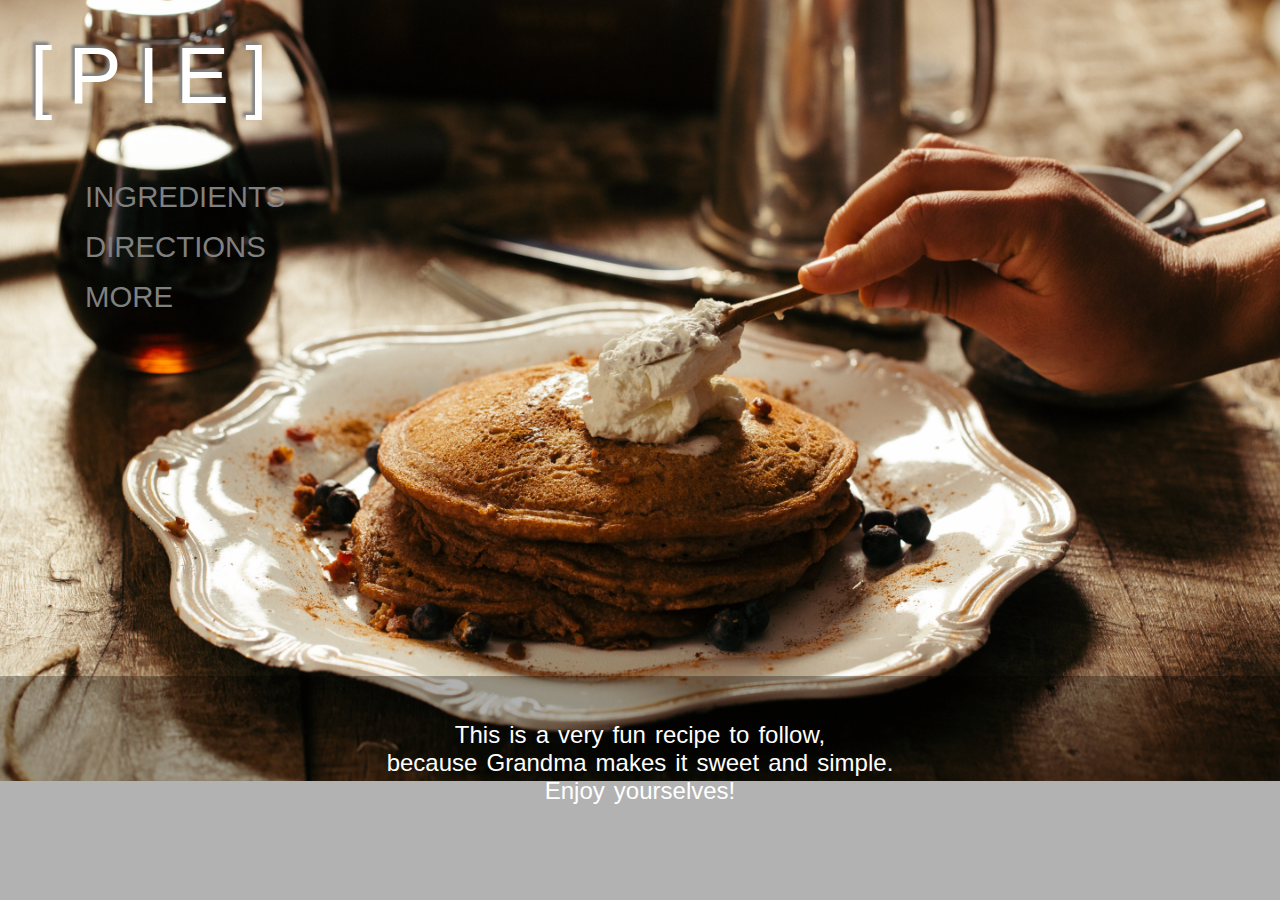
<file: html/index.html>
<!-- creator：James Yip  section：class 3 on Thursday
  description：index.html using tag <h1> <ul> <a> <p> <div> -->
<!DOCTYPE html>
<html lang="en">
<head>
    <meta charset="UTF-8" />
    <title>index</title>
    <link rel="stylesheet" type="text/css" href="../css/index.css" />
    <link rel="shortcut icon" type="image/gif" href="../images/pie_icon.gif" />
</head>
<body>
	<h1><a href="pie.html" title="Grandma's Lemon Meringue Pie">[PIE]</a></h1>
	<ul>
		<li><a href="pie.html#ingredients">INGREDIENTS</a></li>
		<li><a href="pie.html#directions">DIRECTIONS</a></li>
		<li><a href="https://www.google.com.hk/search?q=lemon+meringue+pie+recipe">MORE</a></li>
	</ul>
	<div class="mask">
		<p>This is a very fun recipe to follow,<br /> 
		because Grandma makes it sweet and simple.<br />
		Enjoy yourselves!</p>
	</div>
</body>
</html>
</file>
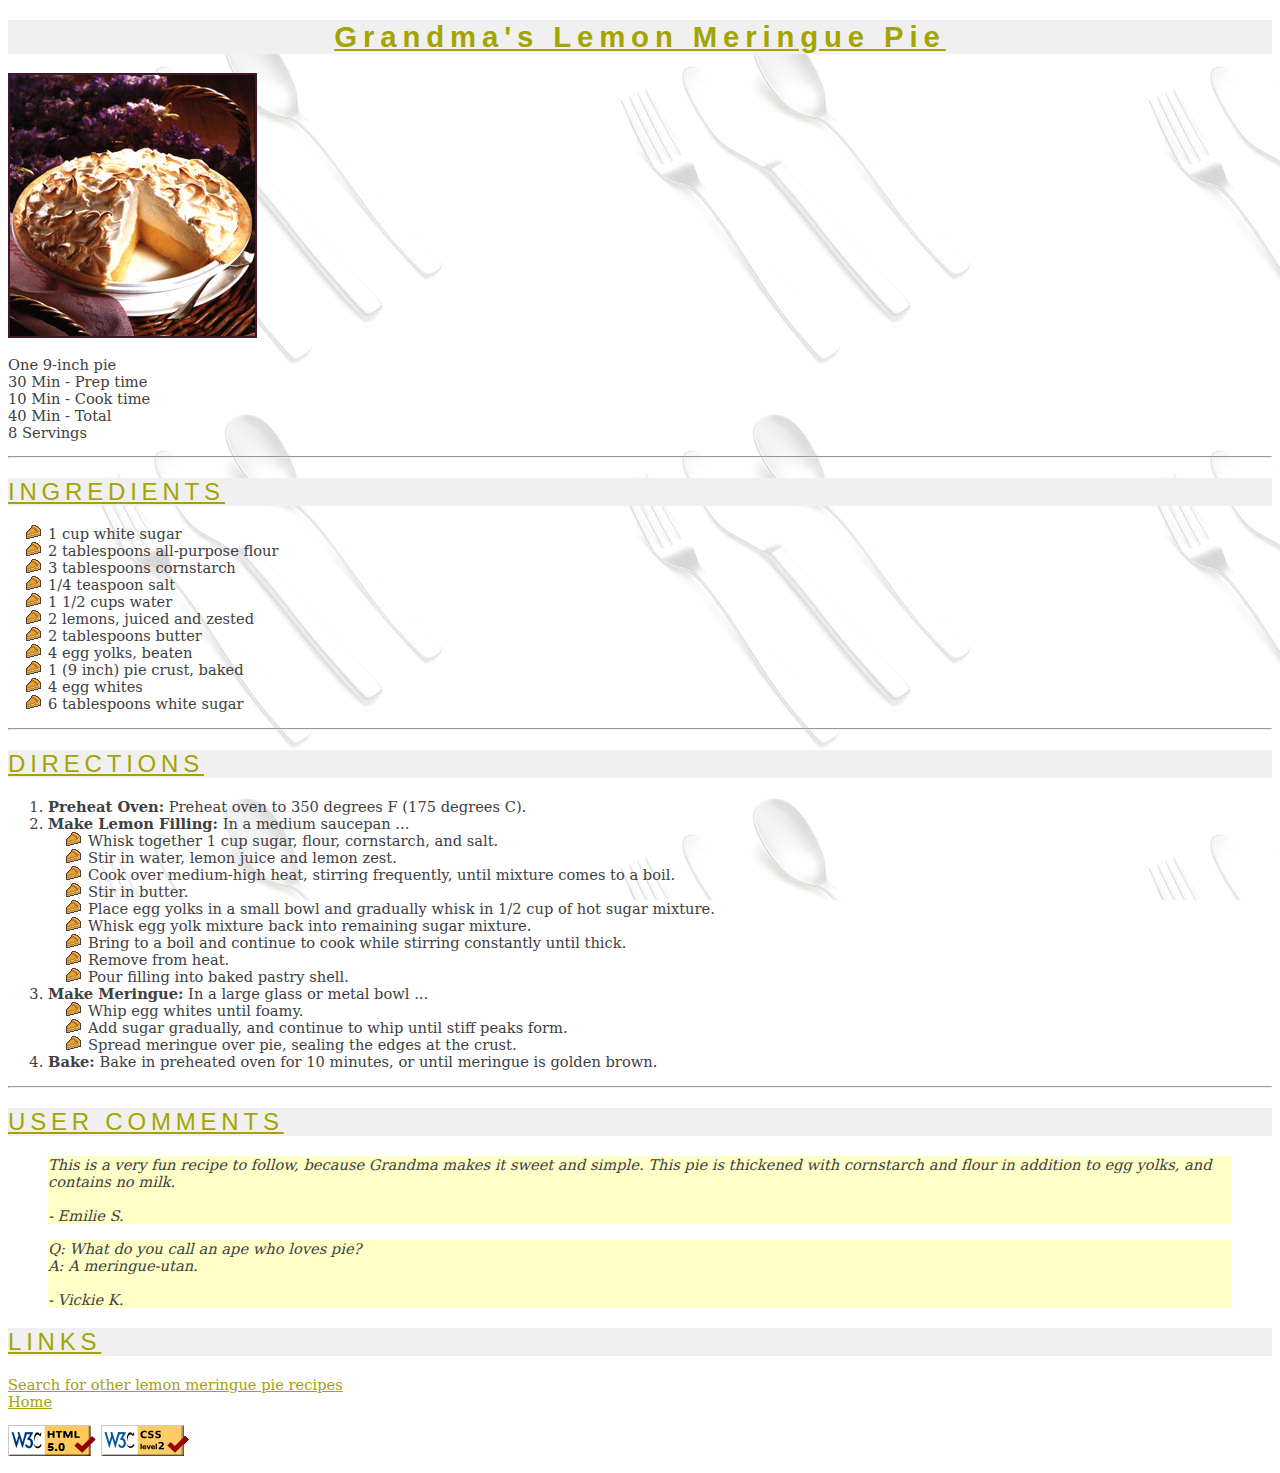
<file: html/pie.html>
<!-- creator：James Yip  section：class 3 on Thursday
     description：pie.html without using class but id for the anchor from index.html -->
<!DOCTYPE html>
<html lang="en">
<head>
    <meta charset="utf-8" />
    <title>Grandma's Lemon Meringue Pie</title>
    <link rel="stylesheet" type="text/css" href="../css/recipe.css" />
    <link rel="shortcut icon" type="image/gif" href="../images/pie_icon.gif" />
</head>
<body>
    <h1>Grandma's Lemon Meringue Pie</h1>
    <p>
        <img src="../images/pie.jpg" alt="Grandma's Lemon Meringue Pie" />
    </p>
    <p>
        One 9-inch pie<br />
        30 Min - Prep time<br />
        10 Min - Cook time<br />
        40 Min - Total<br />
        8 Servings
    </p>
    <hr />

    <h2 id="ingredients">INGREDIENTS</h2>
    <ul>
        <li>1 cup white sugar</li>
        <li>2 tablespoons all-purpose flour</li>
        <li>3 tablespoons cornstarch</li>
        <li>1/4 teaspoon salt</li>
        <li>1 1/2 cups water</li>
        <li>2 lemons, juiced and zested</li>
        <li>2 tablespoons butter</li>
        <li>4 egg yolks, beaten</li>
        <li>1 (9 inch) pie crust, baked</li>
        <li>4 egg whites</li>
        <li>6 tablespoons white sugar</li>
    </ul>
    <hr />

    <h2 id="directions">DIRECTIONS</h2>
    <ol>
        <li><span>Preheat Oven:</span> Preheat oven to 350 degrees F (175 degrees C).</li>
        <li>
            <span>Make Lemon Filling:</span> In a medium saucepan ...
            <ul>
                <li>Whisk together 1 cup sugar, flour, cornstarch, and salt.</li>
                <li>Stir in water, lemon juice and lemon zest.</li>
                <li>Cook over medium-high heat, stirring frequently, until mixture comes to a boil.</li>
                <li>Stir in butter.</li>
                <li>Place egg yolks in a small bowl and gradually whisk in 1/2 cup of hot sugar mixture.</li>
                <li>Whisk egg yolk mixture back into remaining sugar mixture.</li>
                <li>Bring to a boil and continue to cook while stirring constantly until thick.</li>
                <li>Remove from heat.</li>
                <li>Pour filling into baked pastry shell.</li>
            </ul>
        </li>
        <li><span>Make Meringue:</span> In a large glass or metal bowl ...
            <ul>
                <li>Whip egg whites until foamy.</li>
                <li>Add sugar gradually, and continue to whip until stiff peaks form.</li>
                <li>Spread meringue over pie, sealing the edges at the crust.</li>
            </ul>
        </li>
        <li>
            <span>Bake:</span> 
            Bake in preheated oven for 10 minutes, or until meringue is golden brown.
        </li>
    </ol>
    <hr />

    <h2>USER COMMENTS</h2>
    <blockquote>
        <p>This is a very fun recipe to follow, 
        because Grandma makes it sweet and simple. 
        This pie is thickened with cornstarch and flour in addition to egg yolks, 
        and contains no milk.<br /><br />- Emilie S.</p>
    </blockquote>

    <blockquote>
        <p>Q: What do you call an ape who loves pie?<br />A: A meringue-utan.<br /><br />- Vickie K.</p>
    </blockquote>
    
    <h2>LINKS</h2>
    <p>
        <a href="https://www.google.com.hk/search?q=lemon+meringue+pie+recipe">
            Search for other lemon meringue pie recipes
        </a>
        <br />
        <a href="index.html">Home</a>
    </p>   
    <p>
        <a href="http://validator.w3.org/#validate_by_upload">
            <img src="../images/valid-html5.png" alt="XHTML1.1 validation" /></a>
        <a href="http://jigsaw.w3.org/css-validator/check/referer">
            <img src="../images/valid-css2.png" alt="Valid CSS!" /></a>
    </p>   
</body>  
</html>
</file>
<file: css/index.css>
/*creator：James Yip  section：class 3 on Thursday
  description：This is the stylesheet for index.html
                part of styles using the new attributes in CSS3*/
body {
    margin: 0;
    background: url('../images/dessert.jpg') no-repeat;
    background-size: cover;
    background-position: 0% 15%;
}

.mask {
    position: absolute;
    bottom: 0px;
    height: 224px;
    width: 100%;
    background-color: rgba(0, 0, 0, 0.3);
}

h1 {
    margin: 30px 30px;
    letter-spacing: 0.2em;
    font-size: 80px;
    font-family:Calibri, Arial, Roboto, sans-serif;
    font-weight: normal;
}

h1 a {
    text-decoration: none;
    color: white;
    transition: font-size 0.5s;
    text-shadow: -3px -3px 3px gray;
}

h1 a:hover {
    font-size: 100px;
    animation: shadow 0.4s;
    text-shadow: -5px -5px 5px gray;
}

@keyframes shadow {
    0% {text-shadow: 0px 0px 0px gray;}
    50% {text-shadow: -5px -5px 8px gray;}
    100% {text-shadow: -5px -5px 3px gray;}
}

ul {
    list-style-type: none;
    line-height: 50px;
    font-family: Calibri, Arial, Roboto, sans-serif;
    font-size: 22pt;
    margin: 50px 45px;
}

ul a {
    text-decoration: none;
    color: gray;
}

ul a:hover {
    color: white;
    text-shadow: -5px -5px 2px gray;
}

p { 
    margin-top: 45px;
    text-align: center;
    font-family: Calibri, Arial, Roboto, sans-serif;
    color: white;
    font-size: 18pt;
    word-spacing: 0.1em;
    font-weight: lighter;
}
</file>
<file: css/recipe.css>
/*creator：James Yip  section：class 3 on Thursday
  description：This is the stylesheet for pie.html*/
body { 
    background-image: url("../images/silverware.jpg");
    background-attachment: fixed;
}

h1, h2 {
    color: #A4A400;
    background-color: #F0F0F0;
    font-family: "Century Gothic", "Futura", "Verdana", sans-serif;
    text-decoration: underline;
    letter-spacing: 0.2em;
}

h1 {
    text-align: center;
    font-size: 22pt;
    font-weight: bold;
}

h2 {
    font-size: 18pt;
    font-weight: normal;
}

a { color: #A4A400; }

p, li { 
    color: #404040;
    font-size: 11pt;
    font-family: "Georgia", "Garamond", "Serif";
}

span { font-weight: bold; }

blockquote { 
    font-style: italic;
    background-color: #FFFFC8;
}

 ul {
    list-style-image: url("../images/pie_icon.gif");
}
</file>
